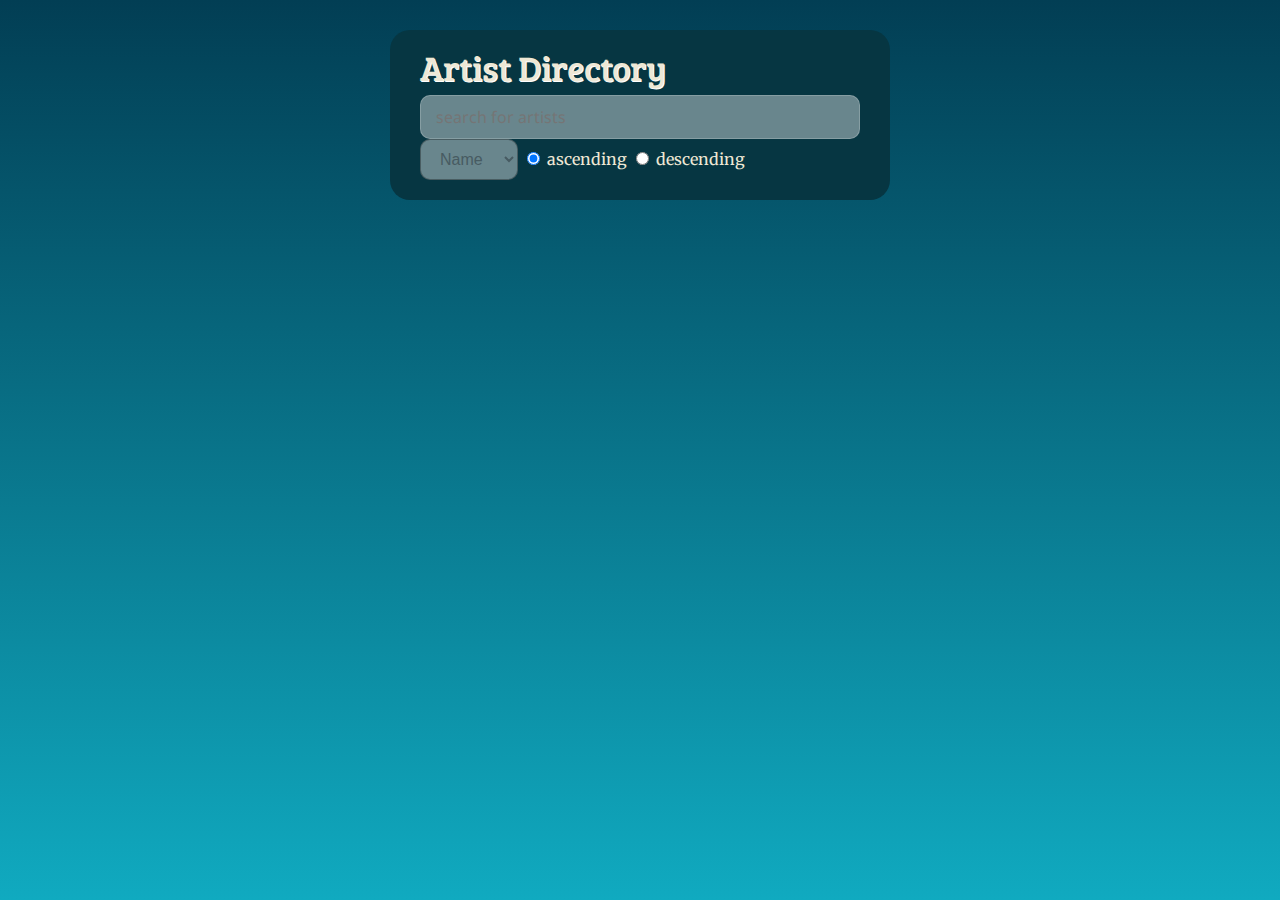
<file: index.html>
<!doctype html>

<html lang="en" ng-app="myApp" xmlns="http://www.w3.org/1999/html">
<head>
  <meta charset="UTF-8">
  <title>Angular Demo</title>
  <script src="lib/angular/angular.min.js"></script>
  <script src="lib/angular/angular-route.min.js"></script>

  <script src="js/app.js"></script>
  <script src="js/controllers.js"></script>
  <link rel="stylesheet" href="css/style.css">
</head>

<body>

<div class="main" ng-view>

</div>
</body>
</html>
</file>
<file: css/style.css>
/* @override 
  http://planetoftheweb.com/_/css/styles.css */

@import url("http://fonts.googleapis.com/css?family=Bree+Serif|Merriweather:400,300,700,900|Droid+Sans:400,700");

/* Reset Styles */

html, body, div, span, applet, object, iframe,
h1, h2, h3, h4, h5, h6, p, blockquote, pre,
a, abbr, acronym, address, big, cite, code,
del, dfn, em, img, ins, kbd, q, s, samp,
small, strike, strong, sub, sup, tt, var,
b, u, i, center,
dl, dt, dd, ol, ul, li,
fieldset, form, label, legend,
table, caption, tbody, tfoot, thead, tr, th, td,
article, aside, canvas, details, embed,
figure, figcaption, footer, header, hgroup,
menu, nav, output, ruby, section, summary,
time, mark, audio, video {
  margin: 0;
  padding: 0;
  border: 0;
  font: inherit;
  font-size: 100%;
  vertical-align: baseline; }

html {
  line-height: 1; }

ol, ul {
  list-style: none; }

table {
  border-collapse: collapse;
  border-spacing: 0; }

caption, th, td {
  text-align: left;
  font-weight: normal;
  vertical-align: middle; }

q, blockquote {
  quotes: none; }

  q:before, q:after, blockquote:before, blockquote:after {
    content: "";
    content: none; }

a img {
  border: none; }

article, aside, details, figcaption, figure, footer, header, hgroup, menu, nav, section, summary {
  display: block; }

* {
  -webkit-box-sizing: border-box;
  -moz-box-sizing: border-box;
  box-sizing: border-box; }


/* Base Styles */

.cf:before,
.cf:after {
    content: " "; /* 1 */
    display: table; /* 2 */
}

.cf:after {
    clear: both;
}

html {
  background-color: #023E54; 
  background-image: url(images/fallback-gradient.png); 
  background-image: -webkit-gradient(linear, 0% 0%, 0% 100%, from(#023E54), to(#10AAC0));
  background-image: -webkit-linear-gradient(top, #023E54, #10AAC0); 
  background-image: -moz-linear-gradient(top, #023E54, #10AAC0);
  background-image: -o-linear-gradient(top, #023E54, #10AAC0);
  min-height: 100%;
  height: auto;
}

body  {
  font-family: Merriweather, serif;
  font-size: 1rem;
  line-height: 160%;
  *zoom: 1;
}


h1, h2, h3, h4, h5, h6 {
  font-family: 'Bree Serif', serif;
  font-weight: normal;
  color: #475b62;
  text-shadow: 1px 1px rgb(255,255,255, 1);
}

a {
  color: #145266;
  font-family: Bree Serif, serif;
}

h1{
  color: #145266;
  font-size: 2.2rem;
  line-height: 100%;
  margin-bottom: 10px;
}

h2{ 
  font-size: 1.5rem;
  line-height: 90%;
  color: #c61c6f;
}

h3{ 
  margin-top: 0;
  color: #bd3613;
  line-height: 110%;
  margin-bottom: 5px;
}

p {
  line-height: 1.3rem;
  color: #475B62;
  margin-bottom: 10px;
  font-family: 'Merriweather';
}

a.small {
  line-height: 100%;
  font-size: .9rem;
}


/* Search Styles */

.search {
  background: #063642;
  color: #EEE8D5;
  width: 90%;
  min-width: 320px;
  max-width: 500px;
  margin: 0 auto;
  margin-top: 30px;
  border-radius: 20px;
  padding: 20px 30px;
  z-index: 20;
}

.search h1 {
  color: #EEE8D5;
}

.btn {
    display: inline-block;
    padding: 6px 12px;
    margin-bottom: 0;
    font-size: 1rem;
    line-height: 140%;
    text-align: center;
    text-decoration: none;
    white-space: nowrap;
    vertical-align: middle;
    cursor: pointer;
    border: 1px solid transparent;
    border-radius: 4px;
    background: #C61C6F;
    color: #FCF4DC;
    -webkit-user-select: none;
       -moz-user-select: none;
        -ms-user-select: none;
         -o-user-select: none;
            user-select: none;
}

.btn .btn-left {
  float: left;
}

.btn .btn-right {
  float: right;
}

.btn:hover {
    background: #09576D;
}

.search label {
  display: none;
}

.search input {
  font-family: 'Droid Sans', sans-serif;
  width: 100%;
  padding: 10px 0 10px 15px;
  font-size: 1rem;
  color: #475B62;
  background: rgba(255,255,255,0.4);
  border: 1px solid rgba(255,255,255,0.2);
  border-radius: 10px;
  outline: 0;
}

.search .formgroup input {
  border: 1px solid rgba(0,0,0,0.3);
  display: inline;
  width: auto;
}

.search label.formgroup {
  display: inline;
  width: auto;
}

.search select {
  display: inline;
  padding: 10px 0 10px 15px;
  font-size: 1rem;
  color: #475B62;
  background: rgba(255,255,255,0.4);
  border: 1px solid rgba(0,0,0,0.3);
  border-radius: 10px;
  outline: 0;
}

/* Artist List Styles */

.artistlist {
  background: #EEE8D5;
  width: 50%;
  min-width: 290px;
  max-width:350px;
  margin: 0 auto;
  margin-bottom: 30px;
  border-radius: 0 0 20px 20px;
  opacity: .95;
  z-index: 10;
}

.artistlist ul {
  margin: 0;
  padding: 0;
  background: #FDF6E3;
}

.artistlist li {
    margin: 0;
    padding: 10px 10px 0 10px;
    border-bottom: 1px dotted black;
    opacity: .9;
    -webkit-transition: all 0.3s ease-out;
    -moz-transition: all 0.3s ease-out;
    -o-transition: all 0.3s ease-out;
    transition: all 0.3s ease-out;
}

.artistlist a {
    display: block;
    text-decoration: none;
}

.artistlist li:hover {
    background: #FDF6E3;
    opacity: 1;
    -webkit-transform: scale(1.2);
    -moz-transform: scale(1.2);
    -ms-transform: scale(1.2);
    transform: scale(1.2);
}

.artist img {
  display: block;
  float: left;
  width: 60px;
  -webkit-border-radius: 12px;
  border-radius: 12px;
  margin-right: 10px;
  margin-bottom: 10px;
}

.artist info {
  display: block;
  float: left;
  padding-left: 120px !important;
}

.artist:last-child {
  border-bottom:none;
}

.artistinfo {
  font-size: 1.1em;
  line-height: 160%;
  background: #EEE8D5;
  color: #0F4150;
  width: 90%;
  min-width: 320px;
  max-width: 620px;
  margin: 0 auto;
  margin-top: 30px;
  margin-bottom: 30px;
  padding: 20px 30px;
  border-radius: 10px;
  z-index: 20;
}

.artistinfo h1{
  font-size: 1.8em;
  margin-bottom: 0;
}

.artistinfo img {
  width: 40%;
  max-width: 130px;
  border-radius: 20px;
}

.artistinfo .btn {

}

.artist.ng-enter.ng-enter-active,
.artist.ng-leave {
    opacity: 1;
    height: 80px;
    overflow: hidden;
}

.artist.ng-leave.ng-leave-active,
.artist.ng-enter {
    opacity: 0;
    height: 0;
    overflow: hidden;
}
</file>
